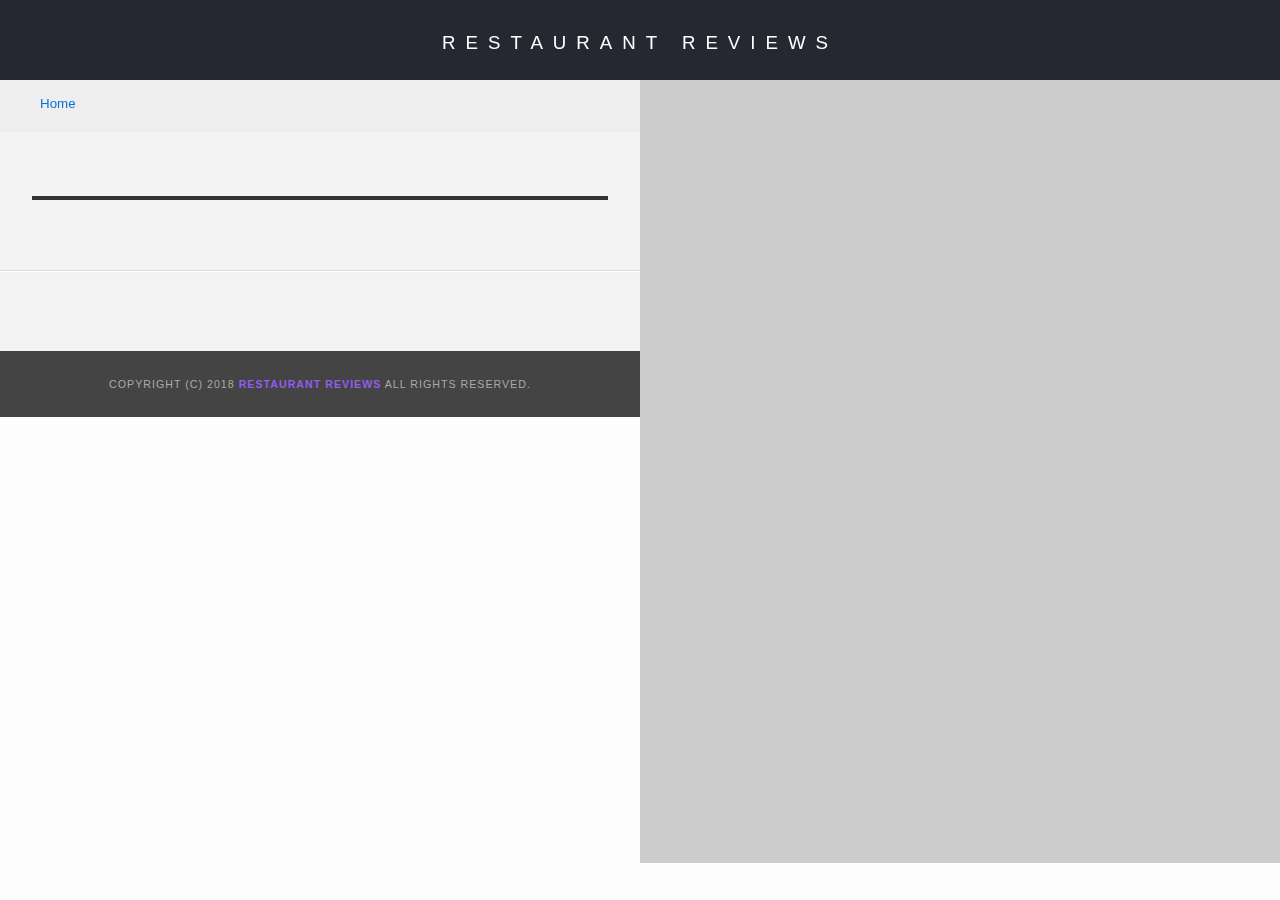
<file: restaurant.html>
<!DOCTYPE html>
<html lang="en">
<head>
    <meta charset="utf-8">
    <meta name="viewport" content="width=device-width,initial-scale=1">
    <title>Restaurant Info</title>
    <link rel="stylesheet" src="//normalize-css.googlecode.com/svn/trunk/normalize.css">
    <link rel="stylesheet" href="css/styles.css" type="text/css">
</head>

<body class="inside">
    <header>
        <a href="#restaurant-container" class="skip-link">Skip map to restaurant information</a>
        <nav>
            <h1><a href="/">Restaurant Reviews</a></h1>
        </nav>
        <!-- Beginning breadcrumb -->
        <ul id="breadcrumb" >
            <li><a href="/">Home</a></li>
        </ul>
        <!-- End breadcrumb -->
        <!-- End nav -->
    </header>

    <main id="maincontent" >
        <!-- Beginning map -->
        <section id="map-container">
            <div id="map" role="application" tabindex="-1"></div>
        </section>
        <!-- End map -->
        <!-- Beginning restaurant -->
        <section id="restaurant-container" tabindex="-1">
            <h2 id="restaurant-name" tabindex="0"></h2>
            <img id="restaurant-img">
            <p id="restaurant-cuisine"></p>
            <p id="restaurant-address" tabindex="0"></p>
            <table id="restaurant-hours" tabindex="0"></table>
        </section>
        <!-- end restaurant -->
        <!-- Beginning reviews -->
        <section id="reviews-container">
            <ul id="reviews-list"></ul>
        </section>
        <!-- End reviews -->
    </main>

    <footer id="footer">
        Copyright (c) 2018 <a href="/"><strong>Restaurant Reviews</strong></a> All Rights Reserved.
    </footer>

    <script src="js/dbhelper.js"></script>
    <script src="js/restaurant_info.js"></script>
    <!-- Google Maps -->
    <script async defer src="https://maps.googleapis.com/maps/api/js?key=AIzaSyDt_MPOaWNAG0N14SpXDlbnOc-c_AMcz0w&libraries=places&callback=initMap"></script>
</body>
</html>
</file>
<file: css/styles.css>
/* CSS Document */

body,
td,
th,
p {
    font-family: Arial, Helvetica, sans-serif;
    font-size: 10pt;
    color: #333;
    line-height: 1.5;
}

body {
    background-color: #fdfdfd;
    margin: 0;
    position: relative;
}

ul,
li {
	font-family: Arial, Helvetica, sans-serif;
	font-size: 10pt;
	color: #333;
}

a {
	color: #905eed;
	text-decoration: none;
}

a:hover,
a:focus {
    color: #3397db;
    text-decoration: none;
}

a img {
    border: none 0px #fff;
}

h1,
h2,
h3,
h4,
h5,
h6 {
    font-family: Arial, Helvetica, sans-serif;
    margin: 0 0 20px;
}

article,
aside,
canvas,
details,
figcaption,
figure,
footer,
header,
hgroup,
menu,
nav,
section {
    display: block;
}

#maincontent {
    background-color: #f3f3f3;
    min-height: 100%;
/*
    display: flex; ???
*/
}

#footer {
    background-color: #444;
    color: #aaa;
    font-size: 8pt;
    letter-spacing: 1px;
    padding: 25px;
    text-align: center;
    text-transform: uppercase;
}

/* ====================== Navigation ====================== */

nav {
    width: 100%;
    height: 80px;
    background-color: #252831;
    text-align: center;
    display: flex;
    align-items: center;
}

nav h1 {
    margin: auto;
}

nav h1 a {
    color: #fff;
    font-size: 14pt;
    font-weight: 200;
    letter-spacing: 10px;
    text-transform: uppercase;
}

#breadcrumb {
    padding: 10px 40px 16px;
    list-style: none;
    background-color: #eee;
    font-size: 17px;
    margin: 0;
    width: calc(50% - 80px);
}

/* Display list items side by side */
#breadcrumb li {
    display: inline;
}

/* Add a slash symbol (/) before/behind each list item */
#breadcrumb li+li:before {
    padding: 8px;
    color: #000;
    content: "/\00a0";
}

/* Add a color to all links inside the list */
#breadcrumb li a {
    color: #0275d8;
    text-decoration: none;
}

/* Add a color on mouse-over */
#breadcrumb li a:hover {
    color: #01447e;
    text-decoration: underline;
}

/* ====================== Map ====================== */

#map {
    height: 400px;
    width: 100%;
    background-color: #ccc;
}

/* ====================== Restaurant Filtering ====================== */

.filter-options {
    width: 100%;
    height: 50px;
    background-color: #5925ba;
    display: flex;
    align-items: center;
}

.filter-options h2 {
    color: #fff;
    font-size: 1rem;
    font-weight: normal;
    line-height: 1;
    margin: 0 20px;
}

.filter-options select {
    background-color: #fff;
    border: 1px solid #fff;
    font-family: Arial, sans-serif;
    font-size: 11pt;
    height: 35px;
    letter-spacing: 0;
    margin: 10px;
    padding: 0 10px;
    width: 200px;
}

/* ====================== Restaurant Listing ====================== */

#restaurants-list {
    background-color: #f3f3f3;
    list-style: outside none none;
    margin: 0;
    padding: 30px 15px 60px;
    text-align: center;
    display: flex;
    flex-wrap: wrap;
    justify-content: space-around;
}

#restaurants-list li {
    font-family: Arial, sans-serif;
    margin: 15px;
    min-height: 380px;
    padding: 20px 30px 25px;
    text-align: left;
    width: 270px;
}

#restaurants-list .restaurant-img {
    background-color: #ccc;
    display: block;
    margin: 0;
    max-width: 100%;
    height: auto;
    min-width: 100%;
    border-radius: 30px 0px;
}

#restaurants-list li h2 {
    color: #5925ba;
    font-family: Arial, sans-serif;
    font-size: 14pt;
    font-weight: 200;
    letter-spacing: 0;
    line-height: 1.3;
    margin: 20px 0 10px;
    text-transform: uppercase;
}

#restaurants-list p {
    margin: 0;
    font-size: 11pt;
}

#restaurants-list li a {
    background-color: #5925ba;
    border-bottom: 3px solid #eee;
    color: #fff;
    display: inline-block;
    font-size: 10pt;
    margin: 15px 0 0;
    padding: 8px 30px 10px;
    text-align: center;
    text-decoration: none;
    text-transform: uppercase;
}

/* ====================== Restaurant Details ====================== */

.inside header {
    position: fixed;
    top: 0;
    width: 100%;
    z-index: 1000;
}

.inside #map-container {
    background: #0000ff none repeat scroll 0 0;
    height: 87%;
    position: fixed;
    right: 0;
    top: 80px;
    width: 50%;
}

.inside #map {
    background-color: #ccc;
    height: 100%;
    width: 100%;
}

.inside #footer {
    bottom: 0;
    position: absolute;
    width: calc(50% - 50px);
}

#restaurant-container {
    display: flex;
    flex-direction: column;
    align-items: center;
    justify-content: center;
}

#restaurant-name {
    color: #5925ba;
    font-family: Arial, sans-serif;
    font-size: 20pt;
    font-weight: 200;
    letter-spacing: 0;
    margin: 15px 0 30px;
    text-transform: uppercase;
    line-height: 1.1;
}

#restaurant-img {
    width: 90%;
    border-radius: 30px 0px;
}

#restaurant-address {
    font-size: 12pt;
    margin: 10px 0px;
}

#restaurant-cuisine {
    background-color: #333;
    color: #ddd;
    font-size: 12pt;
    font-weight: 300;
    letter-spacing: 10px;
    margin: 10px 0 20px;
    padding: 2px 0;
    text-align: center;
    text-transform: uppercase;
    width: 90%;
}

#restaurant-container,
#reviews-container {
    border-bottom: 1px solid #d9d9d9;
    border-top: 1px solid #fff;
    padding: 140px 0 30px;
    width: 50%;
    display: flex;
    flex-direction: column;
    align-items: center;
    justify-content: center;
}

#reviews-container {
    padding: 5% 5% 80px;
}

#reviews-container h3 {
    color: #5925ba;
    font-size: 24pt;
    font-weight: 300;
    letter-spacing: -1px;
    padding-bottom: 1pt;
    margin-left: -25%;
}

#reviews-list {
    margin: 0;
    padding: 0;
}

#reviews-list li {
    background-color: #fff;
    border: 2px solid #d6d6d6;
    display: block;
    list-style-type: none;
    margin: 0 0 30px;
    overflow: hidden;
/*    padding: 0 20px 20px;*/
    position: relative;
    width: 75%;
    border-radius: 30px 0px;
}

#reviews-list li p {
    margin: 0 0 10px;
}

#restaurant-hours td {
    color: #666;
}

.schedule-day {
    font-weight: bold;
}

.reviewer-name {
    background-color: #252831;
    color: #fff;
    padding: 5%;
}

.review-date {
    color: #666;
    text-align: right;
    padding-right: 10px;
}

.rating-review {
    display: inline-block;
    background-color: #5925ba;
    color: #fff;
    padding: 2%;
    text-transform: uppercase;
}

.review-comments {
    padding: 10px;
}

/* skip google map */
.skip-link {
	position: absolute;
	top: -40px;
	left: 0;
	background: #252831;
	color: #fff;
	padding: 10px;
	z-index: 999;
}

.skip-link:focus {
	top: 0;
}

@media screen and (max-width: 450px) {
    nav h1 a {
        font-size: 12pt;
        letter-spacing: 8px;
    }

    .filter-options {
        display: flex;
        flex-direction: column;
        align-items: center;
        justify-content: center;
        height: auto;
        padding: 2%;
    }

    .filter-options h2 {
        margin-top: 10px;
    }

    #breadcrumb {
        width: 100%;
    }

    .inside #map-container {
        width: 100%;
        height: 400px;
        position: static;
        margin-top: 130px;
    }

    #restaurant-name {
        font-size: 16pt;
    }

    #restaurant-container,
    #reviews-container {
        width: 95%;
        padding: 40px 0 30px;
    }

    #restaurant-img,
    #restaurant-cuisine {
        width: 70%;
    }

    #reviews-list li {
        margin: 0 auto 30px;
        width: 70%;
    }

    #reviews-list li:last-of-type {
        margin-bottom: 60px;
    }

    .inside #footer {
        width: 100%;
    }

}

@media screen and (min-width: 451px) and (max-width: 750px) {
    #breadcrumb {
        width: 100%;
    }

    .filter-options h2 {
        margin: 0 10px;
    }

    .filter-options select {
        width: 170px;
        margin: 5px;
    }

    .inside #map-container {
        width: 100%;
        height: 400px;
        position: static;
        margin-top: 130px;
    }

    #restaurant-container,
    #reviews-container {
        width: 90%;
        padding: 40px 0 30px;
    }

    #restaurant-img,
    #restaurant-cuisine {
        width: 70%;
    }

    #reviews-list li {
        margin: 0 auto 30px;
        width: 70%;
    }

    #reviews-list li:last-of-type {
        margin-bottom: 60px;
    }

    .inside #footer {
        width: 100%;
    }

}
</file>
